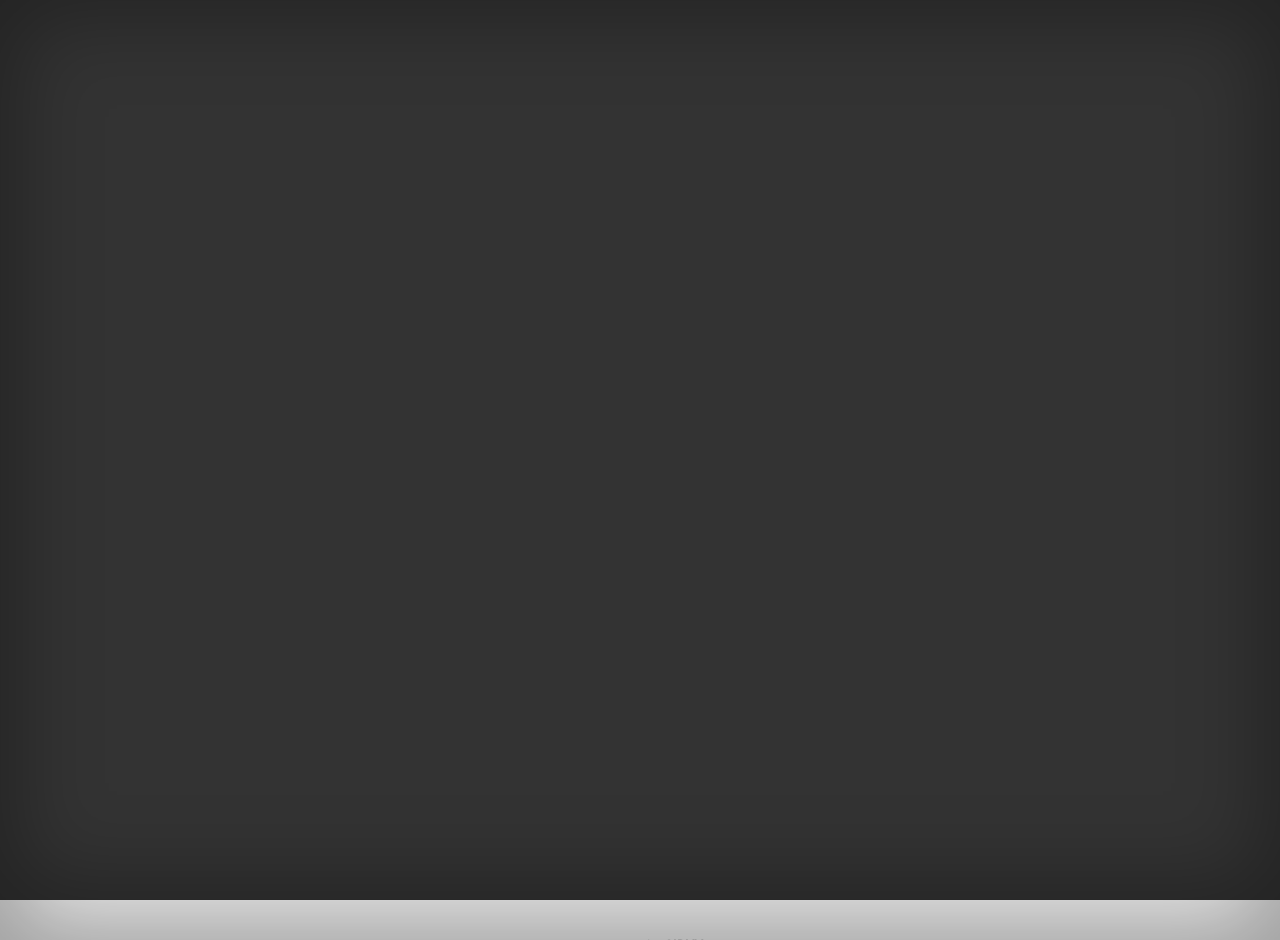
<file: Storymap/index.html>
<!DOCTYPE html>
<html>
	<head>
		<meta charset="utf-8">
		<meta http-equiv="X-UA-Compatible" content="IE=edge">
		<meta name="viewport" content="width=device-width, initial-scale=1">
		<title>Riesgo Sísmico - Murcia</title>

		<meta name="fragment" content="!">
		<meta name="apple-mobile-web-app-capable" content="yes">
		<meta name="viewport" content="width=device-width, initial-scale=1.0, maximum-scale=1.0, user-scalable=0">

		<link rel="shortcut icon" href="img/gNeg.png" type="img/gNeg.png">
		<link rel="icon" href="img/gNeg.png" type="img/gNeg.png">
		<link href="https://fonts.googleapis.com/css?family=Lato:400,700" rel="stylesheet">

		<!--
			To correctly reference your Map Series in search engine:
			 - create and fill out extensively an ArcGIS Online item that link to your final application
			 - edit the following four tags as well as the title tag above on line 4
			 - see https://developerscorner.storymaps.arcgis.com/grow-your-story-maps-audience-with-open-graph-tags-b7639cb65d5c
		-->
		<meta name="description" content="This story map was created with the Story Map Series application in ArcGIS Online.">

		<!-- Facebook sharing -->
		<meta property="og:type" content="article"/>
		<meta property="og:title" content="Story Map Series"/>
		<meta property="og:description" content="This story map was created with the Story Map Series application in ArcGIS Online."/>
		<meta property="og:image" content="http://www.arcgis.com/apps/MapSeries/resources/common/icons/esri-globe.png"/>

		<!--
			This application is released under the Apache License V2.0 by Esri http://www.esri.com/
			Checkout the project repository on GitHub to access source code, latest revision, developer documentation, FAQ and tips
			https://github.com/Esri/map-series-storytelling-template-js
		-->

		<script type="text/javascript">
			//-------------------------------------------------------------------------------------------
			//     Application configuration (ignored on ArcGIS Online, Portal and during development)
			//-------------------------------------------------------------------------------------------
			var configOptions = {
				// Enter an application ID created through the Map Series builder
				appid: "547ef73d4895457a98becca2cf3344fc",
				// Optionally to secure Series's access, use an OAuth application ID (example: 6gyOg377fLUhUk6f)
				// User will need to sign-in to access the viewer even if your application is public
				oAuthAppId: "",
				// Optionally, to use the appid URL parameter, configure authorizedOwners to reference
				//    members whose stories can be viewed by this storytelling app.
				// To authorize stories owned by...
				//    specific members: use ["member"] or ["member1", "member2", ...]
				//    any ArcGIS member: use ["*"]
				//    any member of one or more organizations: use ["[orgID]"] or ["[orgID1]", "[orgID2]", ...] (Note the use of brackets in this case, e.g., ["[nzS0F0zdNLvs7nc8]"])
				//        You can get your orgID by going to My Organization and clicking Find...The most viewed items in the organization.
				//        Your orgID will be shown in the search box.
				authorizedOwners: ["*"]
			};
			// Optionally sharing and proxy URLs can be configured in app/config.js. This is only required
			//  when the webmap is not hosted on ArcGIS Online or a Portal for ArcGIS instance and the application isn't deployed as /home/MapSeries/ or /apps/MapSeries/.
			// Optionally Bing Maps key, Geometry and Geocode service's URLs can be configured in app/config.js. This is only required
			//  if the Organization or Portal for ArcGIS instance default configuration has to be overwritten.
		</script>

		<!--

			Edit below at your own risk

		-->

		<script type="text/javascript">
			var app = {
				version: '1.6.0',
				pathJSAPI: '//js.arcgis.com/3.20/'
			};
		</script>
	</head>
	<body class="claro">
		<style>
			
		</style>

		<!-- Builder top panel is injected here -->
		<div id="builderPanel" class="hide mainViewAboveMap"></div>
			
		<!-- Header -->
		<div id="header" class="mainViewAboveMap">
			<!-- Mobile header -->
			<div id="headerMobile" class="headerMobile mobileView">
				<div class="header">
					<div class="titleArea">
						<span class="glyphicon glyphicon-th-list menu-btn"></span>
						<div class="title"></div>
					</div>
					<div class="rightArea">
						<span class="glyphicon glyphicon-share share-btn share-all"></span>
					</div>
				</div>
				<div class="menu"></div>
			</div>
			<!-- Desktop header -->
			<div id="headerPrinci" aria-hidden="true">
				<div class="rightArea">
					<div class="linkSocialContainer">
						<span class="error-status">
							<button class="btn btn-xs btn-warning check-story"></button>
							<button class="btn btn-xs btn-warning share-story"></button>
						</span>
						<button type="button" class="switchBuilder btn btn-xs btn-primary" tabindex="-1"></button>
						<span class="linkContainer"></span>
						<span class="shareBtns">
							<i class="shareIcon blackHover share_facebook icon-facebook-squared"></i>
							<i class="shareIcon blackHover share_twitter icon-twitter"></i>
							<i class="shareIcon blackHover share_bitly icon-link"></i>
						</span>
					</div>
					<div class="logoContainer">
						<table class="logoContainerInner">
							<tr>
								<td class="logoWrapper">
									<a class="logoLink" target="_blank" tabindex="-1">
										<img class="logoImg"/>
									</a>
								</td>
							</tr>
						</table>
					</div>
				</div>
				<div class="textArea">
					<h1 class="title" tabindex="0"></h1>
					<h2 class="subtitle" tabindex="0"></h2>
				</div>
				<div class="builder-mask"></div>
			</div>
		</div>

		<!-- Tab/bullet navigation bar -->
		<div id="nav-bar" class="mainViewAboveMap"></div>

		<!-- Content -->
		<div id="contentPanel" class="mobileView">
			<table class="containerPanelInner">
				<tr>
					<!-- Side Accordion panel -->
					<td id="accordionPanel" class="accordionPanel">
						<div class="content textEditorContent"></div>
						<div class="builder builder-content-panel">
							<div class="builder-content-panel-group builder-add">
								<div class="builder-btn"></div>
								<div class="builder-lbl"></div>
							</div>
							<div class="builder-content-panel-group builder-organize">
								<div class="builder-btn"></div>
								<div class="builder-lbl"></div>
							</div>
						</div>
						<div class="builder-mask"></div>
					</td>
					<!-- Main Stage -->
					<td id="mainStagePanel">
						<div id="mainStagePanelInner">
							<!-- Maps and media are injected here -->
							<div class="medias"></div>
							<!-- Loading -->
							<div id="mainStageLoadingIndicator" class="loadingIndicator">
								
							</div>
							<!-- Mobile info button -->
							<div id="mobileInfoBtn" class="mobileInfoBtn"></div>
							<!-- Builder -->
							<div id="builderQuotes"></div>
							<div id="builderLanding"></div>
							<div id="builderHelp" class="centerAlignOnFloat"></div>
							<!-- Autoplay -->
							<div id="autoplay" class="autoplay"></div>
						</div>

						<!-- Description and legend floating panel -->
						<div id="descLegendPanel" class="descLegendPanel" tabindex="0">
							<div class="descLegendPanelInner">
								<div class="backdrop"></div>
								<div class="descriptions textEditorContent"></div>
								<div class="legends" aria-hidden="true"></div>
								<div class="builder-mask"></div>
							</div>
						</div>
					</td>
				</tr>
			</table>
		</div>

		<!-- Mobile footer -->
		<div id="footerMobile" class="footerMobile mobileView mainViewBelowMap">
			<!-- Mobile view footer is injected here -->
		</div>

		<!-- Loading -->
		<style>
			
			#loadingOverlay {
				position: absolute;
				top: 0;
				left: 0;
				z-index: 1100;
				width: 100%;
				height: 100%;
				overflow: hidden;
				background-color: #333;
				-webkit-box-shadow: inset 0px 0px 82px 19px rgba(0,0,0,0.3);
				-moz-box-shadow: inset 0px 0px 82px 19px rgba(0,0,0,0.3);
				box-shadow: inset 0px 0px 82px 19px rgba(0,0,0,0.3);
			}

			@keyframes fadein { from { opacity: 0; } to { opacity: 1; } }
			@-moz-keyframes fadein { from { opacity: 0; } to { opacity: 1; } }
			@-webkit-keyframes fadein { from { opacity: 0; } to { opacity: 1; } }
			@-ms-keyframes fadein { from { opacity: 0; } to { opacity: 1; } }
			@-o-keyframes fadein { from { opacity: 0; } to { opacity: 1; } }

			@keyframes fadeout { from { opacity: 1; } to { opacity: 0; } }
			@-moz-keyframes fadeout { from { opacity: 1; } to { opacity: 0; } }
			@-webkit-keyframes fadeout { from { opacity: 1; } to { opacity: 0; } }
			@-ms-keyframes fadeout { from { opacity: 1; } to { opacity: 0; } }
			@-o-keyframes fadeout { from { opacity: 1; } to { opacity: 0; } }

			#loadingOverlay.fadeOut {
				-webkit-animation: fadeout 1.1s;
				-moz-animation: fadeout 1.1s;
				-ms-animation: fadeout 1.1s;
				-o-animation: fadeout 1.1s;
				animation: fadeout 1.1s;
				-webkit-animation-fill-mode:forwards;
				-moz-animation-fill-mode:forwards;
				animation-fill-mode:forwards;
			}

 			#loadingIndicator {
				position: fixed;
				top: 50%;
				left: 50%;
				z-index: 1101;
			} 
			
			.nav-bar .entry.active > .entryLbl, .nav-bar .dropdown.active .dropdown-toggle{
				background-color: #a8eca5 !important;
				color: #000000;
			}
			
			
			/*barra scroll verde*/
			.descLegendPanel::-webkit-scrollbar-thumb{
				background-color: #006100 !important;
			}
			
			/*verde claro números índice*/
			.nav-bar -dropdown:not(.active):hover .dropdown-toogle .nav-bar li:not(.active) .entryLbl:hover{
				background-color: #a8eca5 !important;
				color: #000000;
			}
			/*cabecera verde oscura*/
			#headerPrinci{
				background-color: #004f00 !important;
			}
			
			/*números índice desactivados "mainViewAboveMap*/
			.nav-bar .nav > .entry .entryLbl, .nav-bar 
			.dropdown-toggle{
				background-color:#004f00 !important;
				color:#FFFFFF;
			}
			/*números índice activo*/
			.nav-bar .entry.active>.entryLbl, .nav-bar .dropdown.active .dropdown-toggle{
				background-color: #009d00 !important;
				color:#FFFFFF;
			}
			#mainViewAboveMap{
				background-color:#004f00 !important;
				color:#FFFFFF;
			}
		</style>

		<div id="loadingOverlay"></div>
		<div id="loadingIndicator" class="loadingIndicator">
			<iframe src="//giphy.com/embed/DT1tkVhGWaEU0?html5=true" width="480" height="480" frameBorder="0" class="giphy-embed" allowFullScreen></iframe>
				<p><a href="https://giphy.com/gifs/loading-icon-DT1tkVhGWaEU0">via GIPHY</a></p>

		</div>
		<div id="loadingMessage"></div>

		<!-- Share dialog -->
		<div class="modal fade shareDialog" id="shareDialog" role="dialog" data-backdrop="static" tabindex="-1"></div>

		<!-- Builder views are injected here -->
		<div id="builder-views"></div>

		<!-- Fatal error box -->
		<div id="fatalError">
			<table border="0">
				<tr>
					<td width="70px" align="center" id="fatalError-icon"></td>
					<td id="fatalError-msg">
						<b class="error-title"></b>
						<p class="error-msg"></p>
					</td>
				</tr>
			</table>
		</div>

		<script type="text/javascript" src="app/main-config.js">
		require(["dojo/topic"], function(topic) {
  /*
   * Custom Javascript to be executed while the application is initializing goes here
   */

  console.log("Map Series is initializing");

  // The application is ready
  topic.subscribe("tpl-ready", function(){
    /*
     * Custom Javascript to be executed when the application is ready goes here
     */

    console.log("Map Series is ready");
  });

  // When an entry is being loaded (don't wait for the Main Stage media to be loaded)
  topic.subscribe("story-load-entry", function(index){
    console.log("The entry", index, "is being loaded");
  });

  // After a map is loaded (when the map starts to render)
  topic.subscribe("story-loaded-map", function(result){
    if ( result.index !== null )
      console.log("The map", result.id, "has been loaded from the entry", result.index);
  });
});
</script>
	</body>
</html>
</file>
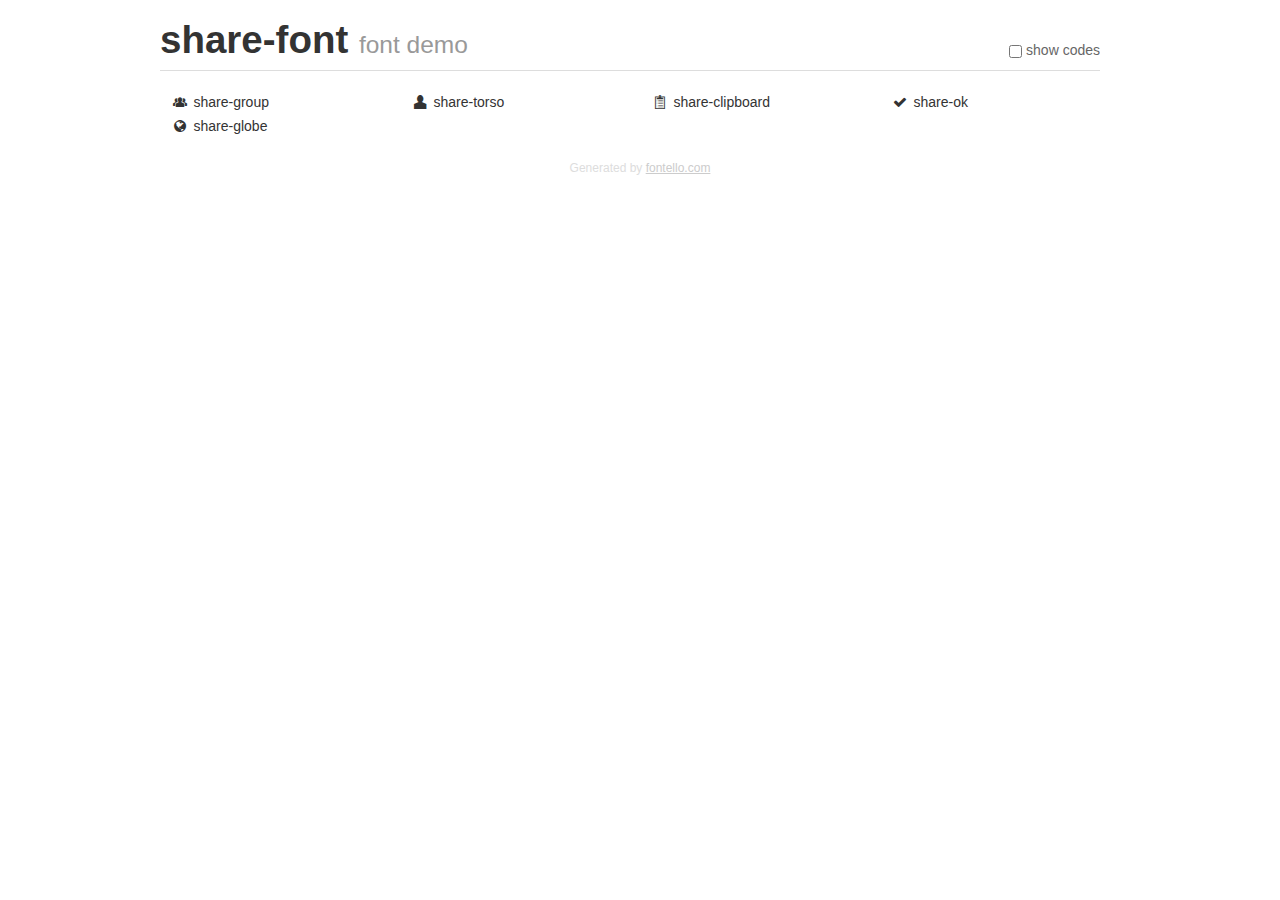
<file: Storymap/resources/common/font/builder-share/demo.html>
<!DOCTYPE html>
<html>
  <head><!--[if lt IE 9]><script language="javascript" type="text/javascript" src="//html5shim.googlecode.com/svn/trunk/html5.js"></script><![endif]-->
    <meta charset="UTF-8"><style>/*
 * Bootstrap v2.2.1
 *
 * Copyright 2012 Twitter, Inc
 * Licensed under the Apache License v2.0
 * http://www.apache.org/licenses/LICENSE-2.0
 *
 * Designed and built with all the love in the world @twitter by @mdo and @fat.
 */
.clearfix {
  *zoom: 1;
}
.clearfix:before,
.clearfix:after {
  display: table;
  content: "";
  line-height: 0;
}
.clearfix:after {
  clear: both;
}
html {
  font-size: 100%;
  -webkit-text-size-adjust: 100%;
  -ms-text-size-adjust: 100%;
}
a:focus {
  outline: thin dotted #333;
  outline: 5px auto -webkit-focus-ring-color;
  outline-offset: -2px;
}
a:hover,
a:active {
  outline: 0;
}
button,
input,
select,
textarea {
  margin: 0;
  font-size: 100%;
  vertical-align: middle;
}
button,
input {
  *overflow: visible;
  line-height: normal;
}
button::-moz-focus-inner,
input::-moz-focus-inner {
  padding: 0;
  border: 0;
}
body {
  margin: 0;
  font-family: "Helvetica Neue", Helvetica, Arial, sans-serif;
  font-size: 14px;
  line-height: 20px;
  color: #333;
  background-color: #fff;
}
a {
  color: #08c;
  text-decoration: none;
}
a:hover {
  color: #005580;
  text-decoration: underline;
}
.row {
  margin-left: -20px;
  *zoom: 1;
}
.row:before,
.row:after {
  display: table;
  content: "";
  line-height: 0;
}
.row:after {
  clear: both;
}
[class*="span"] {
  float: left;
  min-height: 1px;
  margin-left: 20px;
}
.container,
.navbar-static-top .container,
.navbar-fixed-top .container,
.navbar-fixed-bottom .container {
  width: 940px;
}
.span12 {
  width: 940px;
}
.span11 {
  width: 860px;
}
.span10 {
  width: 780px;
}
.span9 {
  width: 700px;
}
.span8 {
  width: 620px;
}
.span7 {
  width: 540px;
}
.span6 {
  width: 460px;
}
.span5 {
  width: 380px;
}
.span4 {
  width: 300px;
}
.span3 {
  width: 220px;
}
.span2 {
  width: 140px;
}
.span1 {
  width: 60px;
}
[class*="span"].pull-right,
.row-fluid [class*="span"].pull-right {
  float: right;
}
.container {
  margin-right: auto;
  margin-left: auto;
  *zoom: 1;
}
.container:before,
.container:after {
  display: table;
  content: "";
  line-height: 0;
}
.container:after {
  clear: both;
}
p {
  margin: 0 0 10px;
}
.lead {
  margin-bottom: 20px;
  font-size: 21px;
  font-weight: 200;
  line-height: 30px;
}
small {
  font-size: 85%;
}
h1 {
  margin: 10px 0;
  font-family: inherit;
  font-weight: bold;
  line-height: 20px;
  color: inherit;
  text-rendering: optimizelegibility;
}
h1 small {
  font-weight: normal;
  line-height: 1;
  color: #999;
}
h1 {
  line-height: 40px;
}
h1 {
  font-size: 38.5px;
}
h1 small {
  font-size: 24.5px;
}
body {
  margin-top: 90px;
}
.header {
  position: fixed;
  top: 0;
  left: 50%;
  margin-left: -480px;
  background-color: #fff;
  border-bottom: 1px solid #ddd;
  padding-top: 10px;
  z-index: 10;
}
.footer {
  color: #ddd;
  font-size: 12px;
  text-align: center;
  margin-top: 20px;
}
.footer a {
  color: #ccc;
  text-decoration: underline;
}
.the-icons {
  font-size: 14px;
  line-height: 24px;
}
.switch {
  position: absolute;
  right: 0;
  bottom: 10px;
  color: #666;
}
.switch input {
  margin-right: 0.3em;
}
.codesOn .i-name {
  display: none;
}
.codesOn .i-code {
  display: inline;
}
.i-code {
  display: none;
}
@font-face {
      font-family: 'share-font';
      src: url('./font/share-font.eot?14137534');
      src: url('./font/share-font.eot?14137534#iefix') format('embedded-opentype'),
           url('./font/share-font.woff?14137534') format('woff'),
           url('./font/share-font.ttf?14137534') format('truetype'),
           url('./font/share-font.svg?14137534#share-font') format('svg');
      font-weight: normal;
      font-style: normal;
    }
     
     
    .demo-icon
    {
      font-family: "share-font";
      font-style: normal;
      font-weight: normal;
      speak: none;
     
      display: inline-block;
      text-decoration: inherit;
      width: 1em;
      margin-right: .2em;
      text-align: center;
      /* opacity: .8; */
     
      /* For safety - reset parent styles, that can break glyph codes*/
      font-variant: normal;
      text-transform: none;
     
      /* fix buttons height, for twitter bootstrap */
      line-height: 1em;
     
      /* Animation center compensation - margins should be symmetric */
      /* remove if not needed */
      margin-left: .2em;
     
      /* You can be more comfortable with increased icons size */
      /* font-size: 120%; */
     
      /* Font smoothing. That was taken from TWBS */
      -webkit-font-smoothing: antialiased;
      -moz-osx-font-smoothing: grayscale;
     
      /* Uncomment for 3D effect */
      /* text-shadow: 1px 1px 1px rgba(127, 127, 127, 0.3); */
    }
     </style>
    <link rel="stylesheet" href="css/animation.css"><!--[if IE 7]><link rel="stylesheet" href="css/share-font-ie7.css"><![endif]-->
    <script>
      function toggleCodes(on) {
        var obj = document.getElementById('icons');
        
        if (on) {
          obj.className += ' codesOn';
        } else {
          obj.className = obj.className.replace(' codesOn', '');
        }
      }
      
    </script>
  </head>
  <body>
    <div class="container header">
      <h1>
        share-font
         <small>font demo</small>
      </h1>
      <label class="switch">
        <input type="checkbox" onclick="toggleCodes(this.checked)">show codes
      </label>
    </div>
    <div id="icons" class="container">
      <div class="row">
        <div title="Code: 0xe800" class="the-icons span3"><i class="demo-icon share-group">&#xe800;</i> <span class="i-name">share-group</span><span class="i-code">0xe800</span></div>
        <div title="Code: 0xe801" class="the-icons span3"><i class="demo-icon share-torso">&#xe801;</i> <span class="i-name">share-torso</span><span class="i-code">0xe801</span></div>
        <div title="Code: 0xe802" class="the-icons span3"><i class="demo-icon share-clipboard">&#xe802;</i> <span class="i-name">share-clipboard</span><span class="i-code">0xe802</span></div>
        <div title="Code: 0xe803" class="the-icons span3"><i class="demo-icon share-ok">&#xe803;</i> <span class="i-name">share-ok</span><span class="i-code">0xe803</span></div>
      </div>
      <div class="row">
        <div title="Code: 0xe805" class="the-icons span3"><i class="demo-icon share-globe">&#xe805;</i> <span class="i-name">share-globe</span><span class="i-code">0xe805</span></div>
      </div>
    </div>
    <div class="container footer">Generated by <a href="http://fontello.com">fontello.com</a></div>
  </body>
</html>
</file>
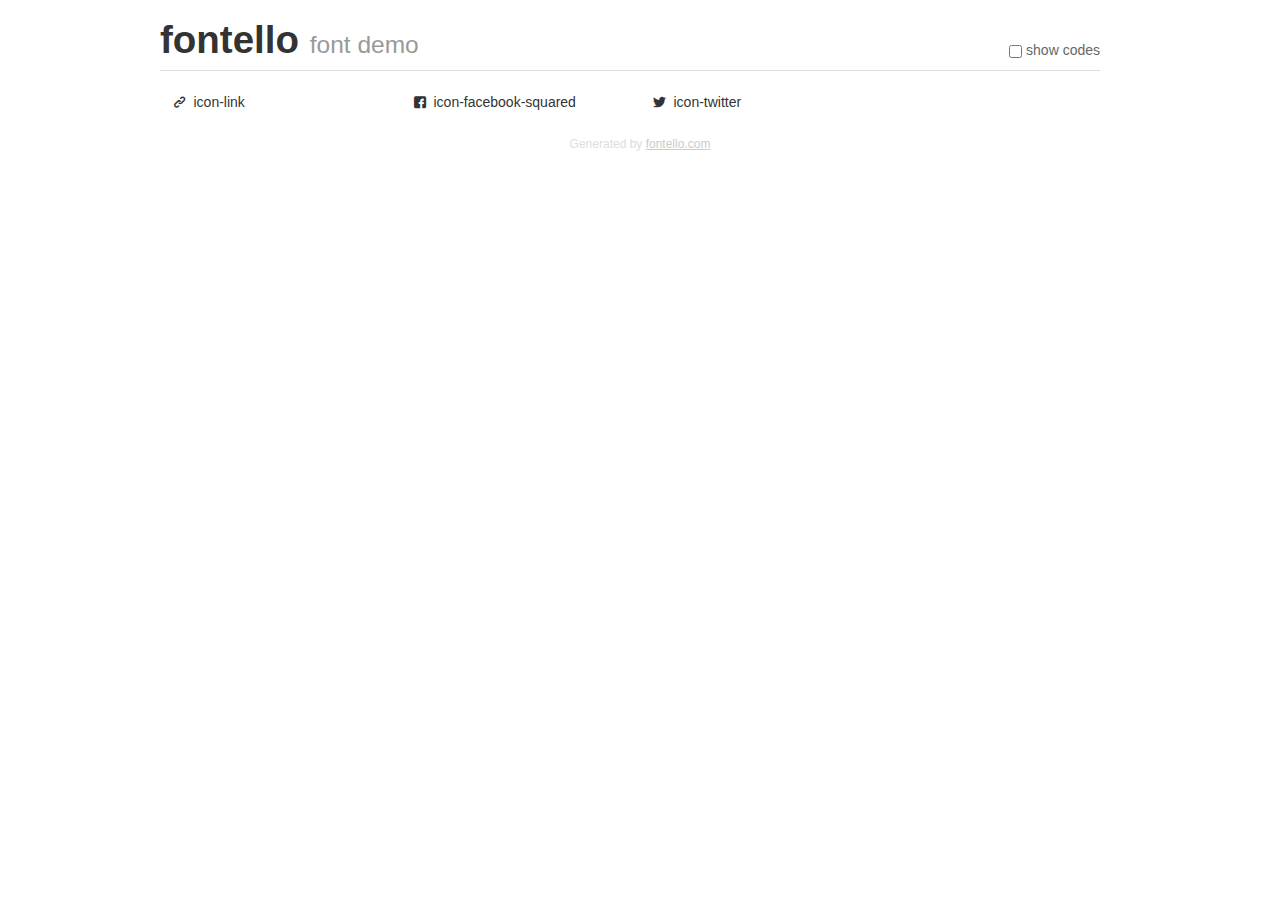
<file: Storymap/resources/common/font/sharing/demo.html>
<!DOCTYPE html>
<html>
  <head><!--[if lt IE 9]><script language="javascript" type="text/javascript" src="//html5shim.googlecode.com/svn/trunk/html5.js"></script><![endif]-->
    <meta charset="UTF-8"><style>/*
 * Bootstrap v2.2.1
 *
 * Copyright 2012 Twitter, Inc
 * Licensed under the Apache License v2.0
 * http://www.apache.org/licenses/LICENSE-2.0
 *
 * Designed and built with all the love in the world @twitter by @mdo and @fat.
 */
.clearfix {
  *zoom: 1;
}
.clearfix:before,
.clearfix:after {
  display: table;
  content: "";
  line-height: 0;
}
.clearfix:after {
  clear: both;
}
html {
  font-size: 100%;
  -webkit-text-size-adjust: 100%;
  -ms-text-size-adjust: 100%;
}
a:focus {
  outline: thin dotted #333;
  outline: 5px auto -webkit-focus-ring-color;
  outline-offset: -2px;
}
a:hover,
a:active {
  outline: 0;
}
button,
input,
select,
textarea {
  margin: 0;
  font-size: 100%;
  vertical-align: middle;
}
button,
input {
  *overflow: visible;
  line-height: normal;
}
button::-moz-focus-inner,
input::-moz-focus-inner {
  padding: 0;
  border: 0;
}
body {
  margin: 0;
  font-family: "Helvetica Neue", Helvetica, Arial, sans-serif;
  font-size: 14px;
  line-height: 20px;
  color: #333;
  background-color: #fff;
}
a {
  color: #08c;
  text-decoration: none;
}
a:hover {
  color: #005580;
  text-decoration: underline;
}
.row {
  margin-left: -20px;
  *zoom: 1;
}
.row:before,
.row:after {
  display: table;
  content: "";
  line-height: 0;
}
.row:after {
  clear: both;
}
[class*="span"] {
  float: left;
  min-height: 1px;
  margin-left: 20px;
}
.container,
.navbar-static-top .container,
.navbar-fixed-top .container,
.navbar-fixed-bottom .container {
  width: 940px;
}
.span12 {
  width: 940px;
}
.span11 {
  width: 860px;
}
.span10 {
  width: 780px;
}
.span9 {
  width: 700px;
}
.span8 {
  width: 620px;
}
.span7 {
  width: 540px;
}
.span6 {
  width: 460px;
}
.span5 {
  width: 380px;
}
.span4 {
  width: 300px;
}
.span3 {
  width: 220px;
}
.span2 {
  width: 140px;
}
.span1 {
  width: 60px;
}
[class*="span"].pull-right,
.row-fluid [class*="span"].pull-right {
  float: right;
}
.container {
  margin-right: auto;
  margin-left: auto;
  *zoom: 1;
}
.container:before,
.container:after {
  display: table;
  content: "";
  line-height: 0;
}
.container:after {
  clear: both;
}
p {
  margin: 0 0 10px;
}
.lead {
  margin-bottom: 20px;
  font-size: 21px;
  font-weight: 200;
  line-height: 30px;
}
small {
  font-size: 85%;
}
h1 {
  margin: 10px 0;
  font-family: inherit;
  font-weight: bold;
  line-height: 20px;
  color: inherit;
  text-rendering: optimizelegibility;
}
h1 small {
  font-weight: normal;
  line-height: 1;
  color: #999;
}
h1 {
  line-height: 40px;
}
h1 {
  font-size: 38.5px;
}
h1 small {
  font-size: 24.5px;
}
body {
  margin-top: 90px;
}
.header {
  position: fixed;
  top: 0;
  left: 50%;
  margin-left: -480px;
  background-color: #fff;
  border-bottom: 1px solid #ddd;
  padding-top: 10px;
  z-index: 10;
}
.footer {
  color: #ddd;
  font-size: 12px;
  text-align: center;
  margin-top: 20px;
}
.footer a {
  color: #ccc;
  text-decoration: underline;
}
.the-icons {
  font-size: 14px;
  line-height: 24px;
}
.switch {
  position: absolute;
  right: 0;
  bottom: 10px;
  color: #666;
}
.switch input {
  margin-right: 0.3em;
}
.codesOn .i-name {
  display: none;
}
.codesOn .i-code {
  display: inline;
}
.i-code {
  display: none;
}
@font-face {
      font-family: 'fontello';
      src: url('./font/fontello.eot?57086061');
      src: url('./font/fontello.eot?57086061#iefix') format('embedded-opentype'),
           url('./font/fontello.woff?57086061') format('woff'),
           url('./font/fontello.ttf?57086061') format('truetype'),
           url('./font/fontello.svg?57086061#fontello') format('svg');
      font-weight: normal;
      font-style: normal;
    }
     
     
    .demo-icon
    {
      font-family: "fontello";
      font-style: normal;
      font-weight: normal;
      speak: none;
     
      display: inline-block;
      text-decoration: inherit;
      width: 1em;
      margin-right: .2em;
      text-align: center;
      /* opacity: .8; */
     
      /* For safety - reset parent styles, that can break glyph codes*/
      font-variant: normal;
      text-transform: none;
     
      /* fix buttons height, for twitter bootstrap */
      line-height: 1em;
     
      /* Animation center compensation - margins should be symmetric */
      /* remove if not needed */
      margin-left: .2em;
     
      /* You can be more comfortable with increased icons size */
      /* font-size: 120%; */
     
      /* Font smoothing. That was taken from TWBS */
      -webkit-font-smoothing: antialiased;
      -moz-osx-font-smoothing: grayscale;
     
      /* Uncomment for 3D effect */
      /* text-shadow: 1px 1px 1px rgba(127, 127, 127, 0.3); */
    }
     </style>
    <link rel="stylesheet" href="css/animation.css"><!--[if IE 7]><link rel="stylesheet" href="css/fontello-ie7.css"><![endif]-->
    <script>
      function toggleCodes(on) {
        var obj = document.getElementById('icons');
        
        if (on) {
          obj.className += ' codesOn';
        } else {
          obj.className = obj.className.replace(' codesOn', '');
        }
      }
      
    </script>
  </head>
  <body>
    <div class="container header">
      <h1>
        fontello
         <small>font demo</small>
      </h1>
      <label class="switch">
        <input type="checkbox" onclick="toggleCodes(this.checked)">show codes
      </label>
    </div>
    <div id="icons" class="container">
      <div class="row">
        <div title="Code: 0xe801" class="the-icons span3"><i class="demo-icon icon-link">&#xe801;</i> <span class="i-name">icon-link</span><span class="i-code">0xe801</span></div>
        <div title="Code: 0xe802" class="the-icons span3"><i class="demo-icon icon-facebook-squared">&#xe802;</i> <span class="i-name">icon-facebook-squared</span><span class="i-code">0xe802</span></div>
        <div title="Code: 0xe803" class="the-icons span3"><i class="demo-icon icon-twitter">&#xe803;</i> <span class="i-name">icon-twitter</span><span class="i-code">0xe803</span></div>
      </div>
    </div>
    <div class="container footer">Generated by <a href="http://fontello.com">fontello.com</a></div>
  </body>
</html>
</file>
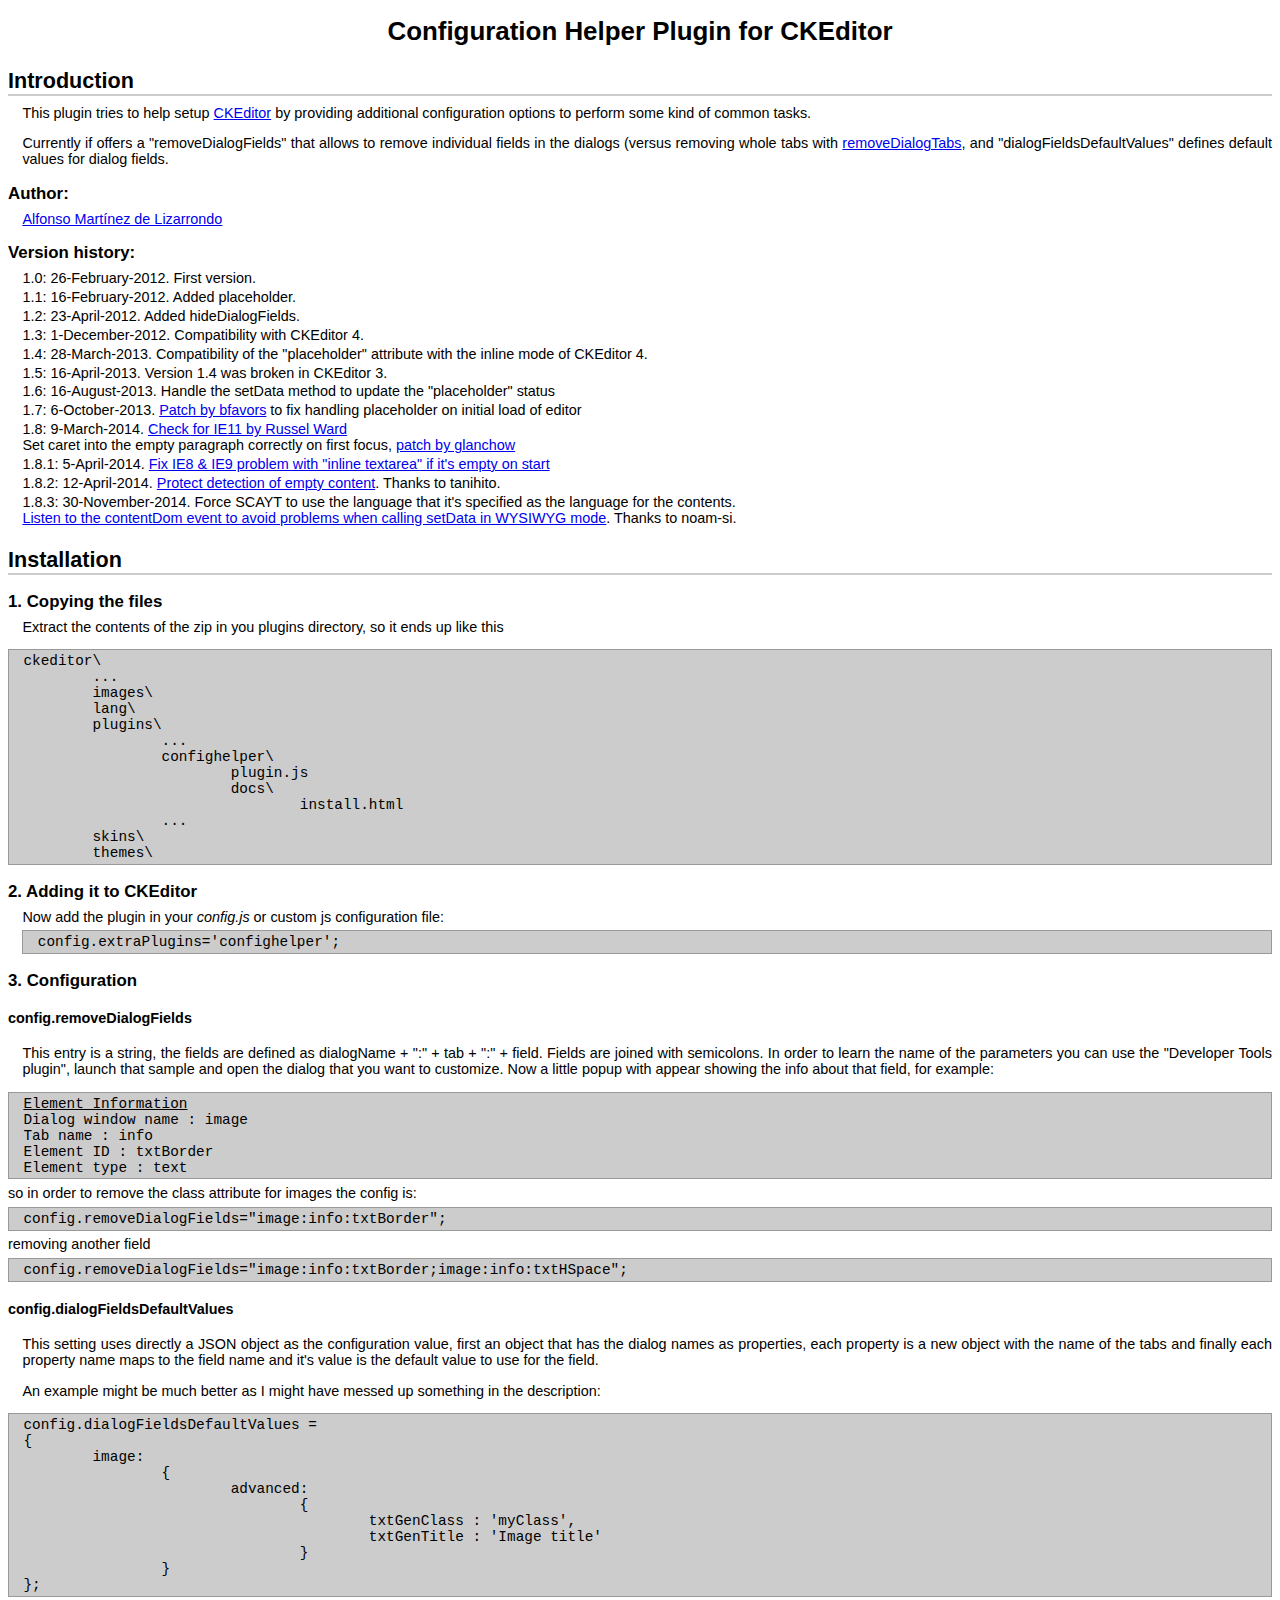
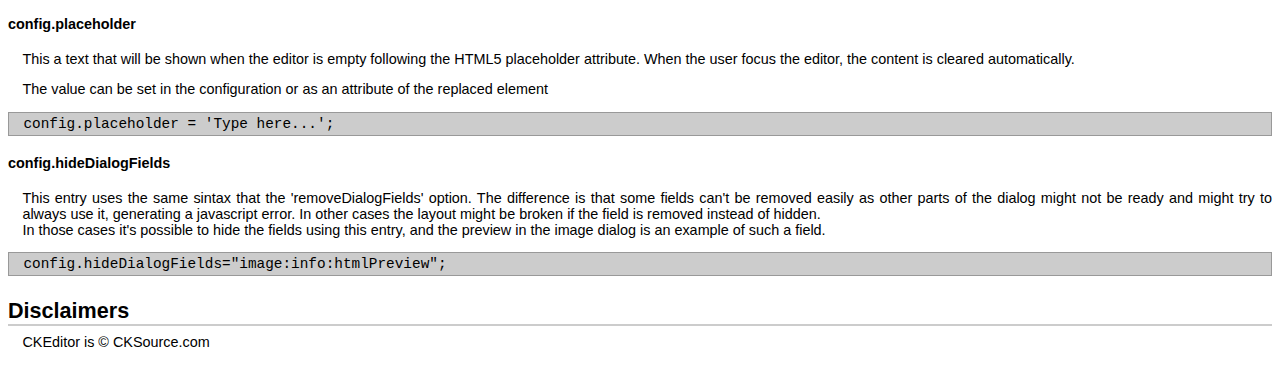
<file: Storymap/resources/lib/ckeditor/plugins/confighelper/docs/install.html>
<!DOCTYPE HTML PUBLIC "-//W3C//DTD HTML 4.01 Transitional//EN"
	"http://www.w3.org/TR/html4/loose.dtd">
<html lang="en">
<head>
<meta http-equiv="Content-Type" content="text/html; charset=utf-8">
<title>Configuration Helper plugin</title>
<link href="styles.css" rel="stylesheet" type="text/css">
</head>

<body>
<h1>Configuration Helper Plugin for CKEditor</h1>

<h2>Introduction</h2>
<p>This plugin tries to help setup <a href="http://www.ckeditor.com">CKEditor</a> by providing additional configuration options to perform some
kind of common tasks.</p>
<p>Currently if offers a "removeDialogFields" that allows to remove individual fields in the dialogs (versus removing whole tabs with
<a href="http://docs.cksource.com/ckeditor_api/symbols/CKEDITOR.config.html#.removeDialogTabs">removeDialogTabs</a>, and "dialogFieldsDefaultValues"
defines default values for dialog fields.</p>

<h3 id="contact">Author:</h3>
<p><a href="mailto:amla70@gmail.com">Alfonso Mart&iacute;nez de Lizarrondo</a></p>

<h3>Version history: </h3>
<ol>
  <li>1.0: 26-February-2012. First version.</li>
  <li>1.1: 16-February-2012. Added placeholder.</li>
  <li>1.2: 23-April-2012. Added hideDialogFields.</li>
  <li>1.3: 1-December-2012. Compatibility with CKEditor 4.</li>
  <li>1.4: 28-March-2013. Compatibility of the "placeholder" attribute with the inline mode of CKEditor 4.</li>
  <li>1.5: 16-April-2013. Version 1.4 was broken in CKEditor 3.</li>
  <li>1.6: 16-August-2013. Handle the setData method to update the "placeholder" status</li>
  <li>1.7: 6-October-2013. <a href="https://github.com/AlfonsoML/confighelper/pull/2">Patch by bfavors</a> to fix handling placeholder on initial load of editor</li>
  <li>1.8: 9-March-2014. <a href="http://ckeditor.com/comment/reply/128664/130294">Check for IE11 by Russel Ward</a><br>
		Set caret into the empty paragraph correctly on first focus, <a href="https://github.com/AlfonsoML/confighelper/pull/5">patch by glanchow</a>
	</li>
  <li>1.8.1: 5-April-2014. <a href="https://github.com/AlfonsoML/confighelper/issues/6">Fix IE8 & IE9 problem with "inline textarea" if it's empty on start</a>
	</li>
  <li>1.8.2: 12-April-2014. <a href="https://github.com/AlfonsoML/confighelper/pull/8">Protect detection of empty content</a>. Thanks to tanihito.
	</li>
  <li>1.8.3: 30-November-2014. Force SCAYT to use the language that it's specified as the language for the contents.<br>
			<a href="https://github.com/AlfonsoML/confighelper/pull/13">Listen to the contentDom event to avoid problems when calling setData in WYSIWYG mode</a>. Thanks to noam-si.
	</li>
</ol>

<h2>Installation</h2>
<h3>1. Copying the files</h3>
<p>Extract the contents of the zip in you plugins directory, so it ends up like
    this<br>
    <!--<img src="installation.png" alt="Screenshot of installation" width="311" height="346" longdesc="#install">-->
    </p>
<pre id="--install">
ckeditor\
	...
	images\
	lang\
	plugins\
		...
		confighelper\
			plugin.js
			docs\
				install.html
		...
	skins\
	themes\
</pre>
<h3>2. Adding it to CKEditor</h3>
<p>Now add the plugin in your <em>config.js</em> or custom js configuration
file:
<code>config.extraPlugins='confighelper'; </code>
</p>

<h3>3. Configuration</h3>
<h4>config.removeDialogFields</h4>
<p>This entry is a string, the fields are defined as dialogName + ":" + tab + ":" + field. Fields are joined with semicolons.
In order to learn the name of the parameters you can use the "Developer Tools plugin", launch that sample and open the dialog that you want to customize.
Now a little popup with appear showing the info about that field, for example:
<pre><u>Element Information</u>
Dialog window name : image
Tab name : info
Element ID : txtBorder
Element type : text
</pre>
so in order to remove the class attribute for images the config is:
<pre>config.removeDialogFields="image:info:txtBorder";</pre>
removing another field
<pre>config.removeDialogFields="image:info:txtBorder;image:info:txtHSpace";</pre>

<h4>config.dialogFieldsDefaultValues</h4>
<p>This setting uses directly a JSON object as the configuration value, first an object that has the dialog names as properties, each property is
a new object with the name of the tabs and finally each property name maps to the field name and it's value is the default value to use for the field.</p>
<p>An example might be much better as I might have messed up something in the description:</p>
<pre>config.dialogFieldsDefaultValues =
{
	image:
		{
			advanced:
				{
					txtGenClass : 'myClass',
					txtGenTitle : 'Image title'
				}
		}
};
</pre>

<h4>config.placeholder</h4>
<p>This a text that will be shown when the editor is empty following the HTML5 placeholder attribute. When the user focus the editor, the content is
cleared automatically.</p>
<p>The value can be set in the configuration or as an attribute of the replaced element</p>
<pre>config.placeholder = 'Type here...';</pre>

<h4>config.hideDialogFields</h4>
<p>This entry uses the same sintax that the 'removeDialogFields' option. The difference is that some fields can't be removed easily as other parts of the dialog
might not be ready and might try to always use it, generating a javascript error. In other cases the layout might be broken if the field is removed instead of hidden.<br>
In those cases it's possible to hide the fields using this entry, and the preview in the image dialog is an example of such a field.</p>
<pre>config.hideDialogFields="image:info:htmlPreview";</pre>

<!--
<h2>Final notes</h2>
-->

<h2>Disclaimers</h2>
<p>CKEditor is  &copy; CKSource.com</p>
</body>
</html>
</file>
<file: Storymap/resources/common/font/builder-share/css/share-font-ie7.css>
[class^="share-"], [class*=" share-"] {
  font-family: 'share-font';
  font-style: normal;
  font-weight: normal;
 
  /* fix buttons height */
  line-height: 1em;
 
  /* you can be more comfortable with increased icons size */
  /* font-size: 120%; */
}
 
.share-group { *zoom: expression( this.runtimeStyle['zoom'] = '1', this.innerHTML = '&#xe800;&nbsp;'); }
.share-torso { *zoom: expression( this.runtimeStyle['zoom'] = '1', this.innerHTML = '&#xe801;&nbsp;'); }
.share-clipboard { *zoom: expression( this.runtimeStyle['zoom'] = '1', this.innerHTML = '&#xe802;&nbsp;'); }
.share-ok { *zoom: expression( this.runtimeStyle['zoom'] = '1', this.innerHTML = '&#xe803;&nbsp;'); }
.share-globe { *zoom: expression( this.runtimeStyle['zoom'] = '1', this.innerHTML = '&#xe805;&nbsp;'); }
</file>
<file: Storymap/resources/common/font/sharing/css/fontello-ie7.css>
[class^="icon-"], [class*=" icon-"] {
  font-family: 'fontello';
  font-style: normal;
  font-weight: normal;
 
  /* fix buttons height */
  line-height: 1em;
 
  /* you can be more comfortable with increased icons size */
  /* font-size: 120%; */
}
 
.icon-link { *zoom: expression( this.runtimeStyle['zoom'] = '1', this.innerHTML = '&#xe801;&nbsp;'); }
.icon-facebook-squared { *zoom: expression( this.runtimeStyle['zoom'] = '1', this.innerHTML = '&#xe802;&nbsp;'); }
.icon-twitter { *zoom: expression( this.runtimeStyle['zoom'] = '1', this.innerHTML = '&#xe803;&nbsp;'); }
</file>
<file: Storymap/resources/lib/ckeditor/plugins/confighelper/docs/styles.css>
body {
	font-family: Arial, Helvetica, sans-serif;
	font-size: 90%;
}
h1 {
	text-align:center;
	font-size:180%;
}
h2 {
	border-bottom:2px solid #CCC;
	margin:1em 0 0.4em 0;
}
h3 {
	margin-bottom:0.4em;
}
p {
	margin:0 0 1em 1em;
	text-align:justify;
}
ol {
	margin:0 0 1.2em 1em;
	padding:0;
	list-style-type:none;
}
ol li {
	margin:0.2em 0;
}
pre, code {
	font-size:100%;
	font-family:"Courier New", Courier, mono;
	background-color: #CCCCCC;
	border:1px solid #999;
	padding:0.2em 1em;
	margin: 0.4em 0;
	display:block;
	white-space: pre;
	overflow: auto;
}
form {
	margin:0 0 0 1em;
}
span.key {
	color: #006600;
}
#install {
	display:none
}
#languages ul {
	display:inline;
	list-style-type:none;
	margin:0;
	padding:0;
}
#languages li {
	display:inline;
	margin:0;
	padding:0;
	vertical-align:bottom;
}
</file>
<file: Storymap/resources/common/font/builder-share/css/animation.css>
/*
   Animation example, for spinners
*/
.animate-spin {
  -moz-animation: spin 2s infinite linear;
  -o-animation: spin 2s infinite linear;
  -webkit-animation: spin 2s infinite linear;
  animation: spin 2s infinite linear;
  display: inline-block;
}
@-moz-keyframes spin {
  0% {
    -moz-transform: rotate(0deg);
    -o-transform: rotate(0deg);
    -webkit-transform: rotate(0deg);
    transform: rotate(0deg);
  }

  100% {
    -moz-transform: rotate(359deg);
    -o-transform: rotate(359deg);
    -webkit-transform: rotate(359deg);
    transform: rotate(359deg);
  }
}
@-webkit-keyframes spin {
  0% {
    -moz-transform: rotate(0deg);
    -o-transform: rotate(0deg);
    -webkit-transform: rotate(0deg);
    transform: rotate(0deg);
  }

  100% {
    -moz-transform: rotate(359deg);
    -o-transform: rotate(359deg);
    -webkit-transform: rotate(359deg);
    transform: rotate(359deg);
  }
}
@-o-keyframes spin {
  0% {
    -moz-transform: rotate(0deg);
    -o-transform: rotate(0deg);
    -webkit-transform: rotate(0deg);
    transform: rotate(0deg);
  }

  100% {
    -moz-transform: rotate(359deg);
    -o-transform: rotate(359deg);
    -webkit-transform: rotate(359deg);
    transform: rotate(359deg);
  }
}
@-ms-keyframes spin {
  0% {
    -moz-transform: rotate(0deg);
    -o-transform: rotate(0deg);
    -webkit-transform: rotate(0deg);
    transform: rotate(0deg);
  }

  100% {
    -moz-transform: rotate(359deg);
    -o-transform: rotate(359deg);
    -webkit-transform: rotate(359deg);
    transform: rotate(359deg);
  }
}
@keyframes spin {
  0% {
    -moz-transform: rotate(0deg);
    -o-transform: rotate(0deg);
    -webkit-transform: rotate(0deg);
    transform: rotate(0deg);
  }

  100% {
    -moz-transform: rotate(359deg);
    -o-transform: rotate(359deg);
    -webkit-transform: rotate(359deg);
    transform: rotate(359deg);
  }
}
</file>
<file: Storymap/resources/common/font/sharing/css/animation.css>
/*
   Animation example, for spinners
*/
.animate-spin {
  -moz-animation: spin 2s infinite linear;
  -o-animation: spin 2s infinite linear;
  -webkit-animation: spin 2s infinite linear;
  animation: spin 2s infinite linear;
  display: inline-block;
}
@-moz-keyframes spin {
  0% {
    -moz-transform: rotate(0deg);
    -o-transform: rotate(0deg);
    -webkit-transform: rotate(0deg);
    transform: rotate(0deg);
  }

  100% {
    -moz-transform: rotate(359deg);
    -o-transform: rotate(359deg);
    -webkit-transform: rotate(359deg);
    transform: rotate(359deg);
  }
}
@-webkit-keyframes spin {
  0% {
    -moz-transform: rotate(0deg);
    -o-transform: rotate(0deg);
    -webkit-transform: rotate(0deg);
    transform: rotate(0deg);
  }

  100% {
    -moz-transform: rotate(359deg);
    -o-transform: rotate(359deg);
    -webkit-transform: rotate(359deg);
    transform: rotate(359deg);
  }
}
@-o-keyframes spin {
  0% {
    -moz-transform: rotate(0deg);
    -o-transform: rotate(0deg);
    -webkit-transform: rotate(0deg);
    transform: rotate(0deg);
  }

  100% {
    -moz-transform: rotate(359deg);
    -o-transform: rotate(359deg);
    -webkit-transform: rotate(359deg);
    transform: rotate(359deg);
  }
}
@-ms-keyframes spin {
  0% {
    -moz-transform: rotate(0deg);
    -o-transform: rotate(0deg);
    -webkit-transform: rotate(0deg);
    transform: rotate(0deg);
  }

  100% {
    -moz-transform: rotate(359deg);
    -o-transform: rotate(359deg);
    -webkit-transform: rotate(359deg);
    transform: rotate(359deg);
  }
}
@keyframes spin {
  0% {
    -moz-transform: rotate(0deg);
    -o-transform: rotate(0deg);
    -webkit-transform: rotate(0deg);
    transform: rotate(0deg);
  }

  100% {
    -moz-transform: rotate(359deg);
    -o-transform: rotate(359deg);
    -webkit-transform: rotate(359deg);
    transform: rotate(359deg);
  }
}
</file>
